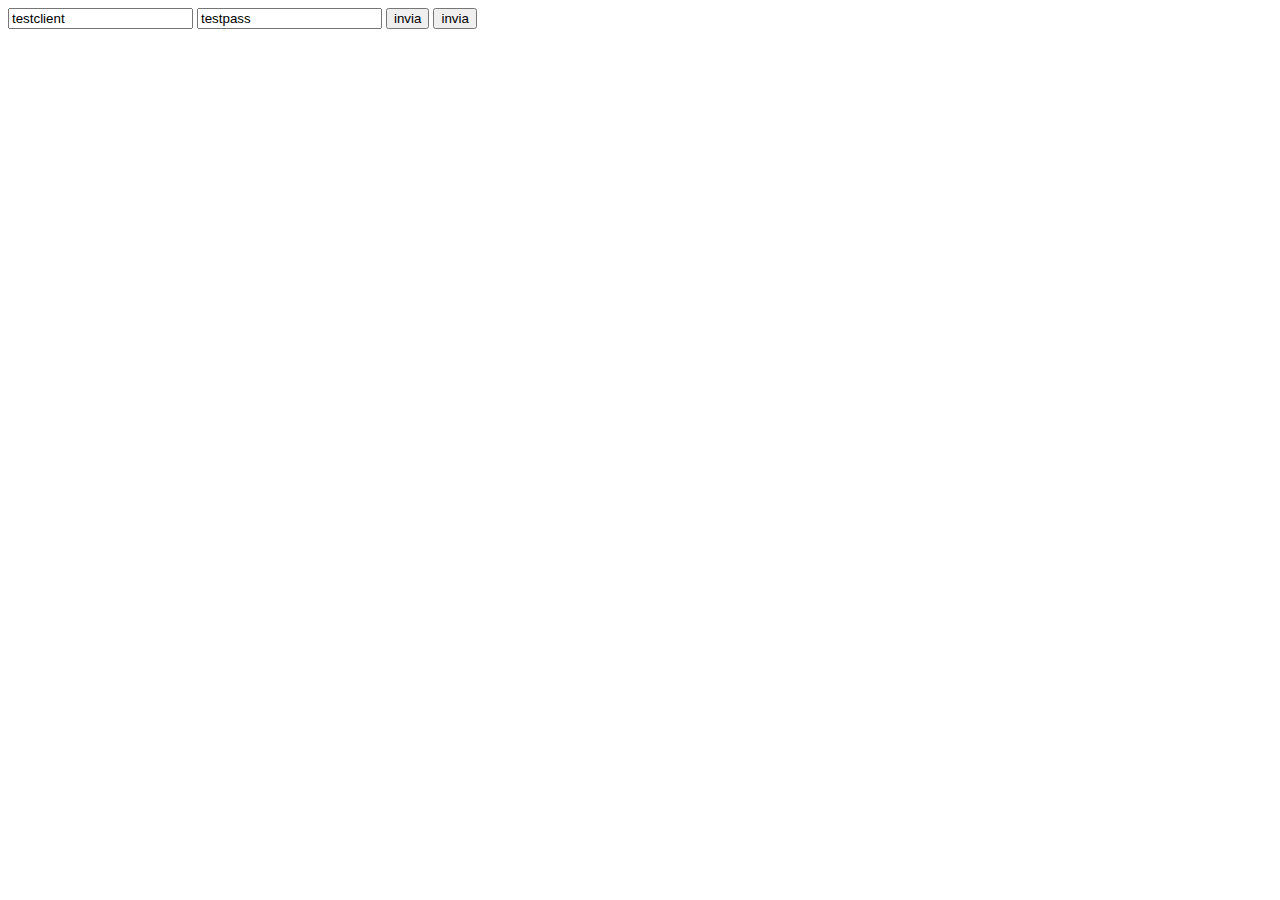
<file: src/WebAPI/OAuth2/index.html>
<!DOCTYPE html>
   <html>
   <head>
  <meta charset="utf-8">
    <script src="script\jquery-1.11.1.js" type="text/javascript"></script>
	<script src="script\mia.js" type="text/javascript"></script>
    <title></title>
  </head>
  <body>
  <!--<form action='Token.php' method='POST'>-->
  <input hidden name="grant_type" id="grant_type" value="client_credentials">
    <input type="text" name="client_id" id="client_id" value="testclient">
	<input type="text" name="client_secret" id="client_secret" value="testpass">
    <input type="button" id="btnInvia" value="invia">
<!--</form>-->
    <input type="button" id="btnInvia2" value="invia">
	<div id="result"> </div>
  </body>
</html>
</file>
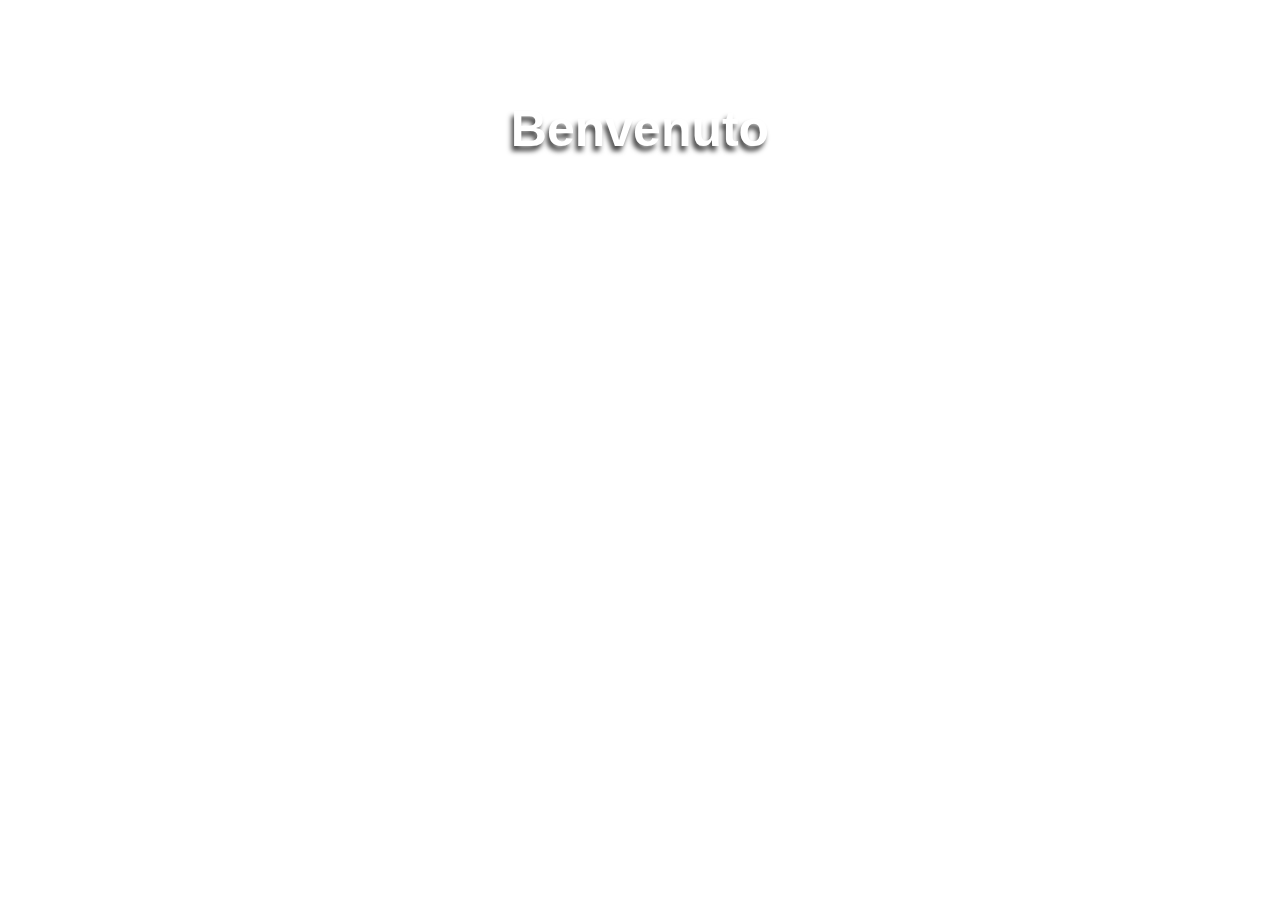
<file: spash/Benvenuto.html>
<!DOCTYPE html>
<html lang ="en">
  <head>
    <meta charset="utf-8">
  <style>
    body {margin :0; padding: 0;}
    .Benvenuto {
      font-size: 50px;
      color: white;
      text-shadow : -2.5px 5px 5px #444;
      text-align : center;
      margin: 100px;
      font-family: arial;
    }
  </style>
  </head>
  <body>
    <h1 class="Benvenuto">Benvenuto</h1>
  </body>
</html>
</file>
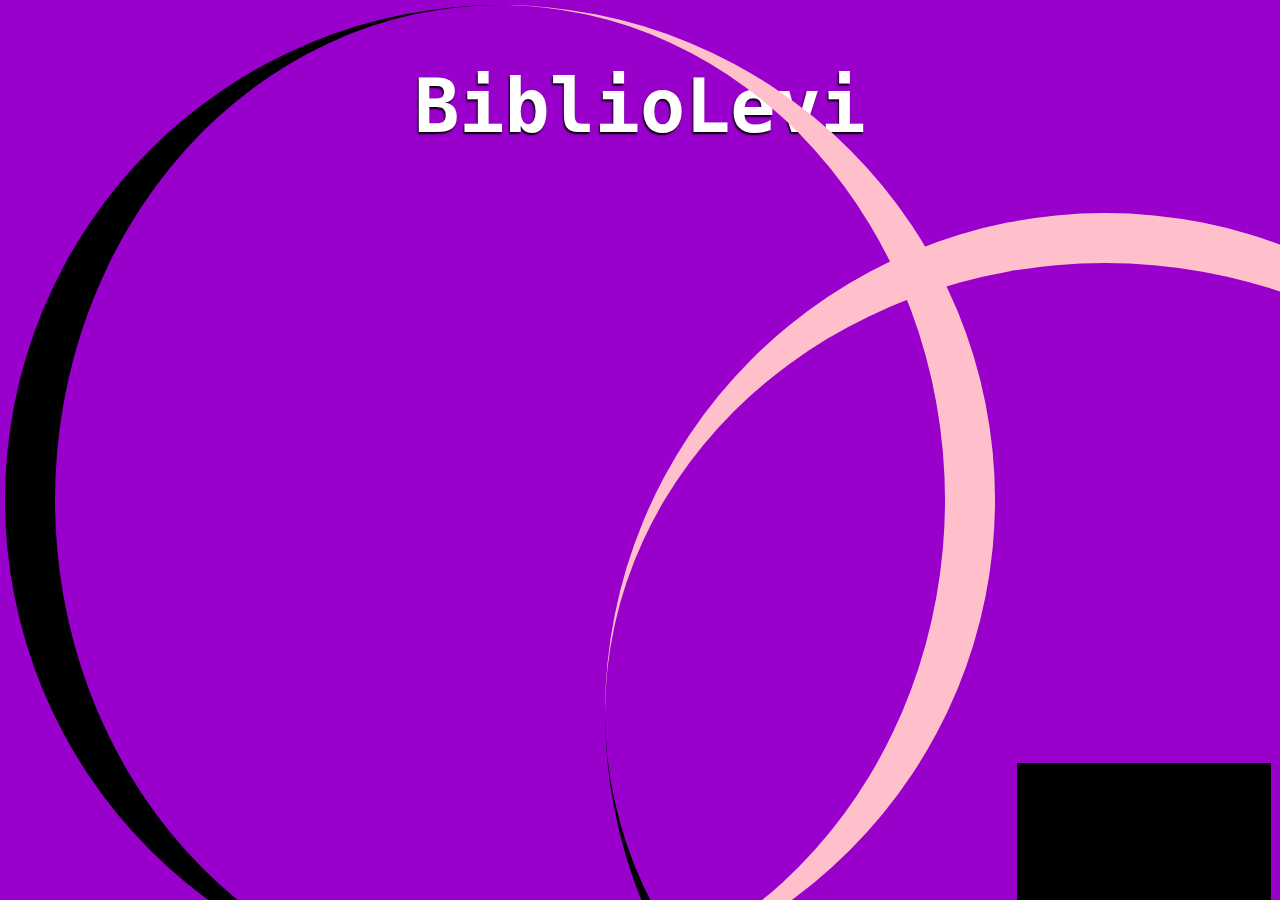
<file: spash/splash.html>
<!DOCTYPE html>
<html lang ="en">
  <head>
    <meta charset="utf-8">
    <link rel="stylesheet" href="splash.css">
  </head>
  <body>
    <div class="preload">
      <div class="logo">
        <h2><span style="color:white;"> BiblioLevi </span></h2>
      </div>
        <div class="loader">
          <div class="loaderbig" id="loaderbig"></div>
          <div class="loadersmall" id="loadersmall"></div>
        </div>
    </div>
      <script src="splash.js"></script>
  </body>
</html>
</file>
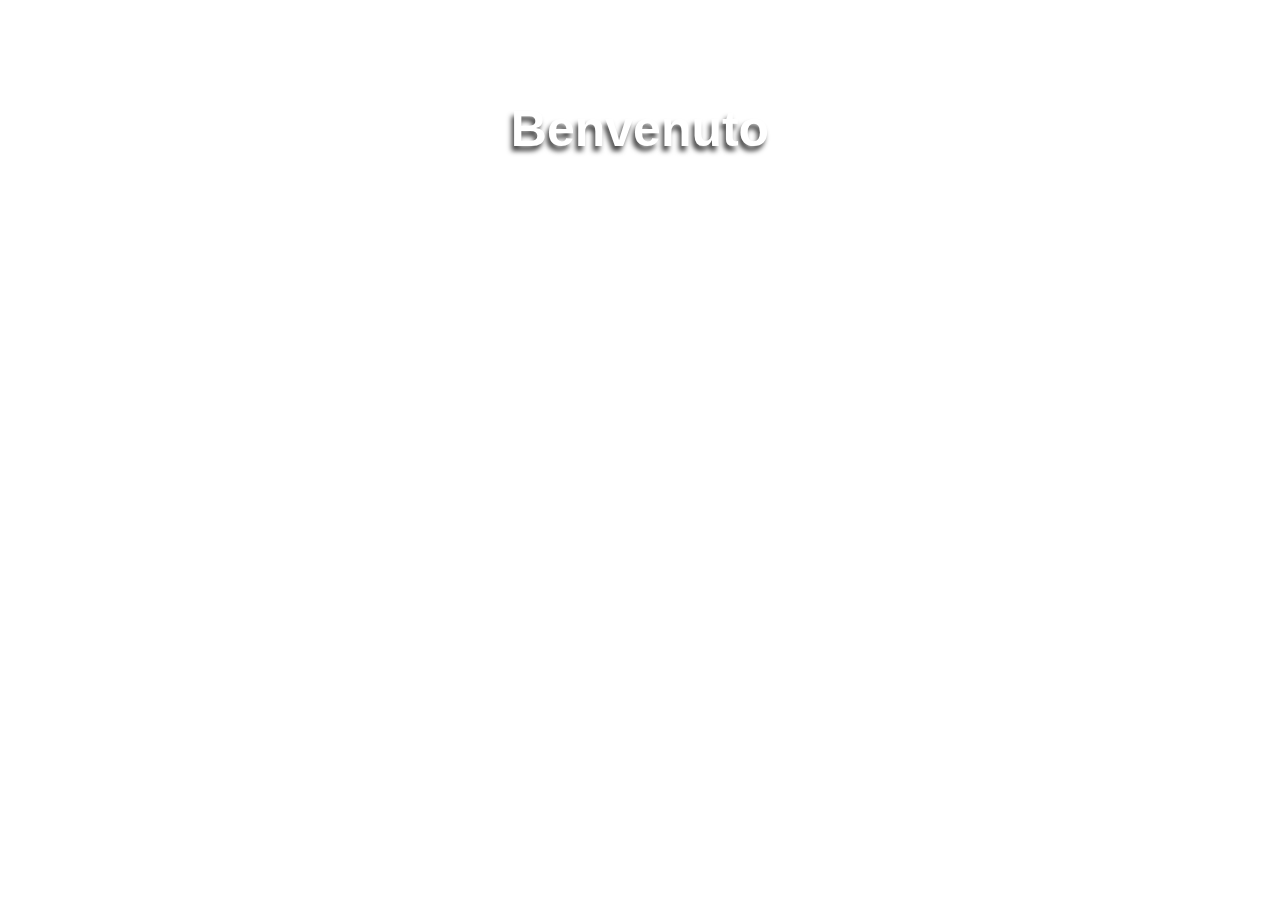
<file: splash.2/Benvenuto.html>
<!DOCTYPE html>
<html lang ="en">
  <head>
    <meta charset="utf-8">
  <style>
    body {margin :0; padding: 0;}
    .Benvenuto {
      font-size: 50px;
      color: white;
      text-shadow : -2.5px 5px 5px #444;
      text-align : center;
      margin: 100px;
      font-family: arial;
    }
  </style>
  </head>
  <body>
    <h1 class="Benvenuto">Benvenuto</h1>
    <script src="Pagina.js"></script>
  </body>
</html>
</file>
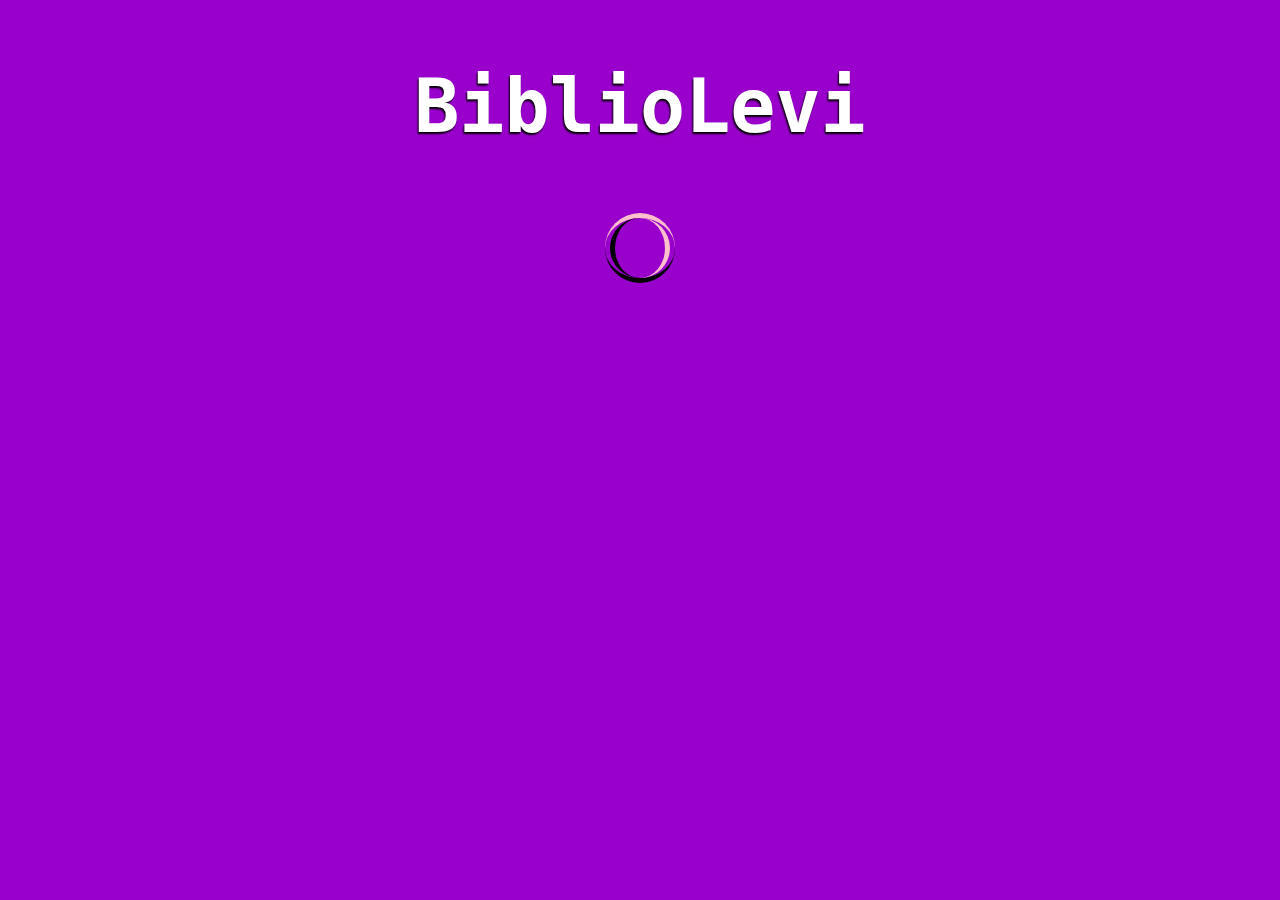
<file: splash.2/splash.html>
<!DOCTYPE html>
<html lang ="en">
  <head>
    <meta charset="utf-8">
    <link rel="stylesheet" href="splash.css">
  </head>
  <body>
    <div class="preload" id="preload">
      <div class="logo">
        <h2><span style="color:white;"> BiblioLevi </span></h2>
      </div>
        <div class="loader">
          <div class="loaderbig" id="loaderbig"></div>
          <div class="loadersmall" id="loadersmall"></div>
        </div>
    </div>
      <script src="splash.js"></script>
  </body>
</html>
</file>
<file: spash/splash.css>
* {box-sizing : border-box ;}
body{
  margin : 0;
  padding : 0;
  font-family : monospace;
}

.preload {
  width : 100%;
  height: 100%;
  background : #9900cc;
  position : fixed;
  top : 0;
  left : 0;
  z-index : 1;
}

.logo {
  font-size : 50px;
  text-shadow : -1px 2px 2px #000;
  text-align : center;
  color : #000;
}

.loader{
  width : 70px;
  height: 70px;
  margin : auto;
  position : center;
}

.loaderbig, .loadersmall {
  position : absolute;
  border : 5px solid trasparent;
  border-radius : 50%;
}

.loaderbig {
  width: 1000px;
  height: 1000px;
  border-top : 50px solid pink;
  border-bottom : 50px solid black;
  animation: clockwiseloader 2s linear 3;
}

.loadersmall {
  width : 990px;
  height : 990px;
  border-left: 50px solid black;
  border-right: 50px solid pink;
  animation: anticlockwiseloader 2s linear 3;
  top: 5px;
  left:5px;
}

@keyframes  clockwiseloader{
    from {transform: rotate(0deg);}
    to {transform: rotate(360deg);}
}

@keyframes anticlockwiseloader{
    from {transform: rotate(0deg);}
    to {transform: rotate(-360deg);}
}

@keyframes dissolvenzalogo {

}

@keyframes dissolvenza {
  from {opacity: 1;}
  to {opacity: 0;}
}
</file>
<file: splash.2/splash.css>
* {box-sizing : border-box ;}
body{
  margin : 0;
  padding : 0;
  font-family : monospace;
}

.preload {
  width : 100%;
  height: 100%;
  background : #9900cc;
  position : fixed;
  top : 0;
  left : 0;
  z-index : 1;
}

.logo {
  font-size : 50px;
  text-shadow : -1px 2px 2px #000;
  text-align : center;
  color : #000;
  animation: dissolvenzalogo 2s linear;
}

.loader{
  width : 70px;
  height: 70px;
  margin : auto;
  position : relative;
}

.loaderbig, .loadersmall {
  position : absolute;
  border : 5px solid trasparent;
  border-radius : 50%;
}

.loaderbig {
  width: 70px;
  height: 70px;
  border-top : 5px solid pink;
  border-bottom : 5px solid black;
  animation: clockwiseloader 2s linear 3;
}

.loadersmall {
  width : 60px;
  height : 60px;
  border-left: 5px solid black;
  border-right: 5px solid pink;
  animation: anticlockwiseloader 2s linear 3;
  top: 5px;
  left:5px;
}

@keyframes  clockwiseloader{
    from {transform: rotate(0deg);}
    to {transform: rotate(360deg);}
}

@keyframes anticlockwiseloader{
    from {transform: rotate(0deg);}
    to {transform: rotate(-360deg);}
}

@keyframes dissolvenzalogo {
from {opacity: 0;}
to {opacity: 1;}
}

@keyframes dissolvenza {
  from {opacity: 1;}
  to {opacity: 0;}
}
</file>
